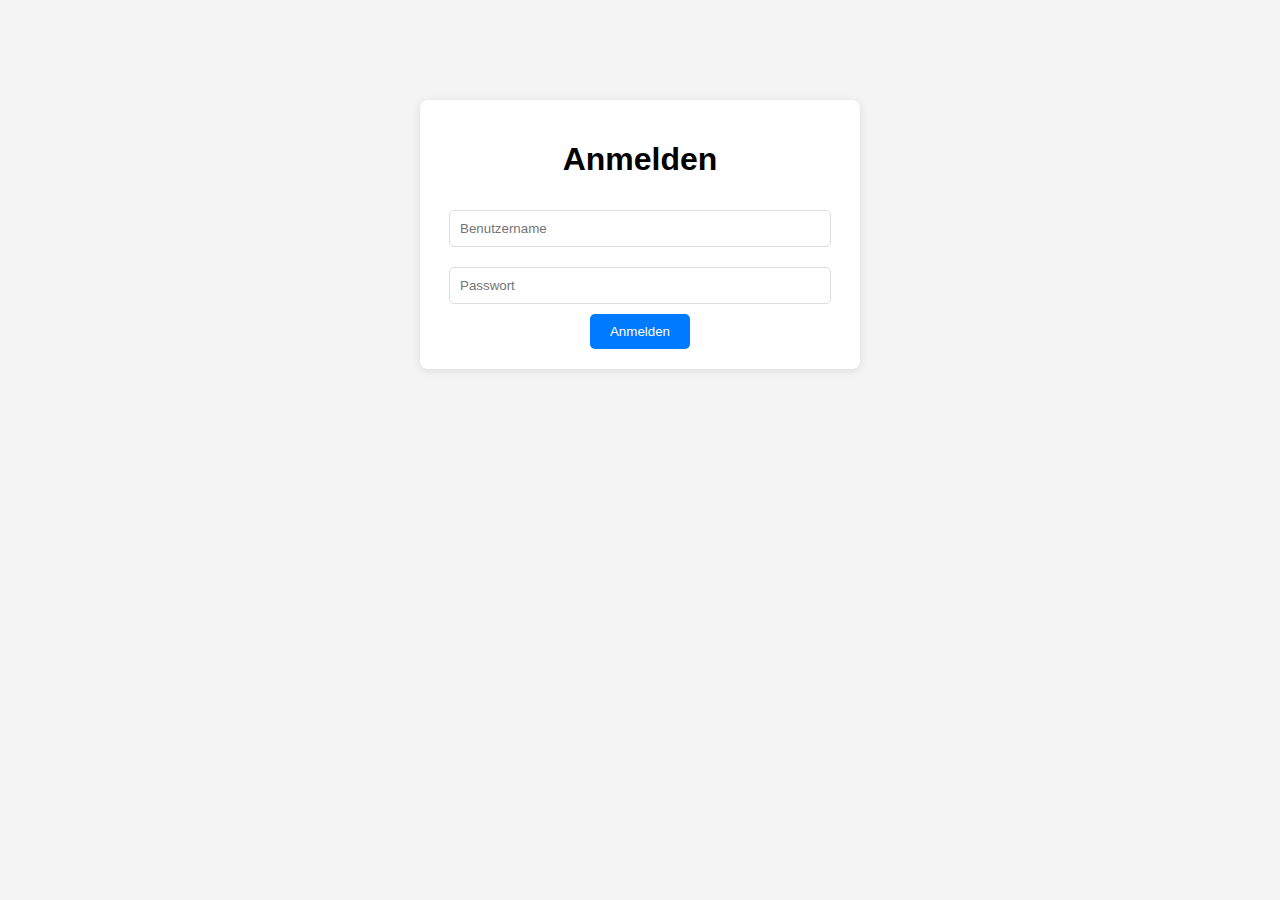
<file: index.html>
<!DOCTYPE html>
<html lang="de">
<head>
    <meta charset="UTF-8">
    <meta name="viewport" content="width=device-width, initial-scale=1.0">
    <title>Anmelden</title>
    <style>
        body {
            font-family: Arial, sans-serif;
            text-align: center;
            margin: 0;
            padding: 0;
            background-color: #f4f4f4;
        }
        .container {
            max-width: 400px;
            margin: 100px auto;
            background: white;
            padding: 20px;
            border-radius: 8px;
            box-shadow: 0 2px 10px rgba(0, 0, 0, 0.1);
        }
        input {
            width: 90%;
            padding: 10px;
            margin: 10px 0;
            border: 1px solid #ddd;
            border-radius: 5px;
        }
        button {
            padding: 10px 20px;
            background-color: #007bff;
            color: white;
            border: none;
            border-radius: 5px;
            cursor: pointer;
        }
        button:hover {
            background-color: #0056b3;
        }
    </style>
</head>
<body>
    <div class="container">
        <h1>Anmelden</h1>
        <input type="text" id="username" placeholder="Benutzername" required>
        <input type="password" id="password" placeholder="Passwort" required>
        <button onclick="login()">Anmelden</button>
    </div>
    <script src="index.js"></script>
</body>
</html>
</file>
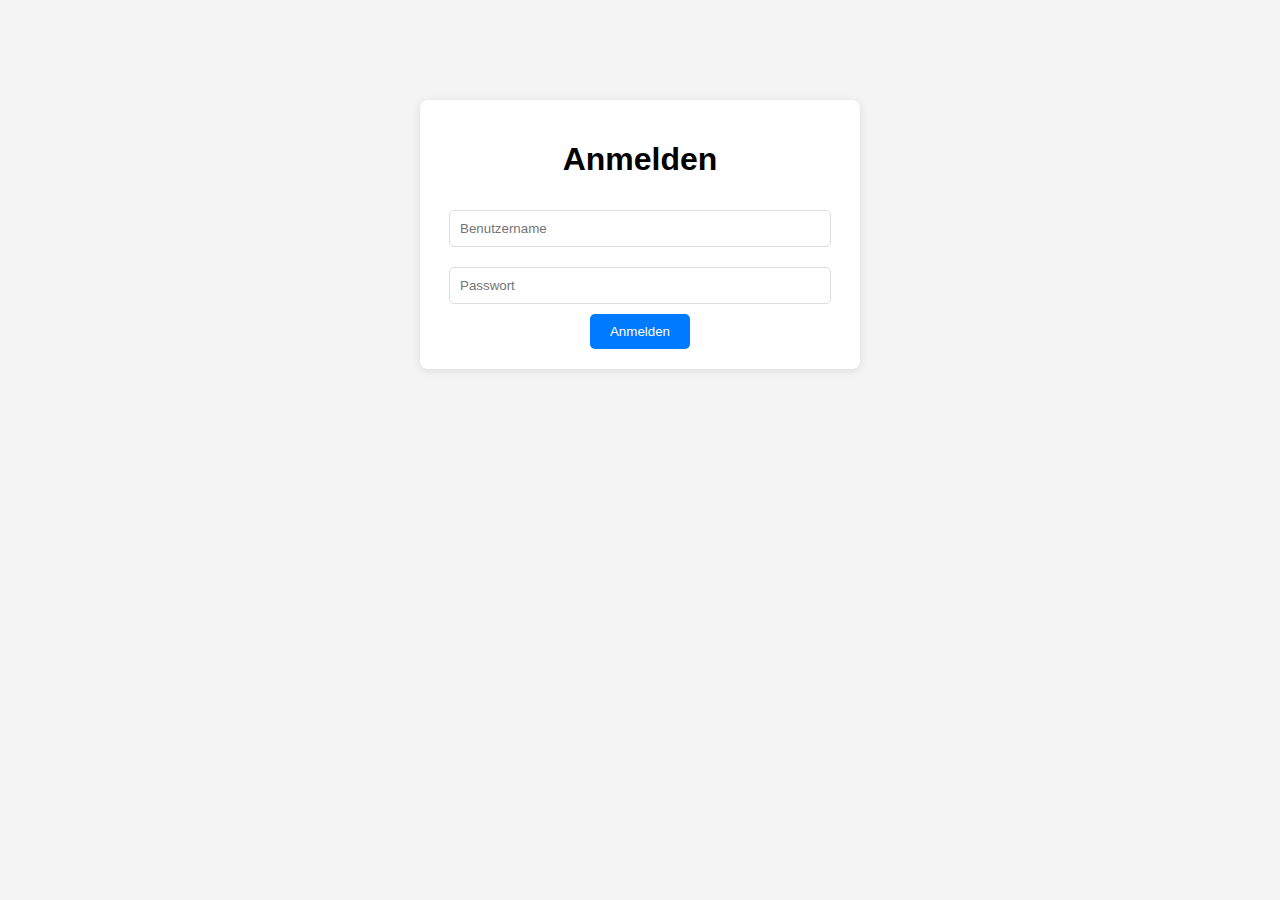
<file: hauptseite.html>
<!DOCTYPE html>
<html lang="de">
<head>
    <meta charset="UTF-8">
    <meta name="viewport" content="width=device-width, initial-scale=1.0">
    <title>Hauptseite</title>
    <style>
        body {
            font-family: Arial, sans-serif;
            text-align: center;
            margin: 0;
            padding: 0;
            background-color: #f4f4f4;
        }
        .container {
            max-width: 400px;
            margin: 50px auto;
            padding: 20px;
            background-color: #fff;
            border-radius: 8px;
            box-shadow: 0 4px 8px rgba(0, 0, 0, 0.1);
        }
        h1, h2 {
            margin-bottom: 20px;
        }
        p {
            font-size: 1.2em;
            margin: 10px 0;
        }
        #userHighscore {
            font-weight: bold;
            font-size: 1.5em;
            color: #333;
        }
        button {
            padding: 10px 30px;
            background-color: #007bff;
            color: white;
            border: none;
            border-radius: 15px;
            cursor: pointer;
            font-size: 1.2em;
        }
        button:hover {
            background-color: #0056b3;
        }

        /* Leaderboard Style */
        .leaderboard {
            margin-top: 20px;
            padding: 10px;
            background-color: #f9f9f9;
            border-radius: 8px;
            box-shadow: 0 2px 4px rgba(0, 0, 0, 0.1);
        }
        .leaderboard h2 {
            font-size: 1.5em;
            margin-bottom: 15px;
        }
        .leaderboard ul {
            list-style: none;
            padding: 0;
        }
        .leaderboard li {
            display: flex;
            justify-content: space-between;
            padding: 8px 0;
            border-bottom: 1px solid #ddd;
        }
        .leaderboard li:last-child {
            border-bottom: none;
        }
        .leaderboard .username {
            font-weight: bold;
            color: #333;
        }
        .leaderboard .score {
            font-weight: normal;
            color: #28a745;
        }

        /* Button Container */
        .button-container {
            display: flex;
            justify-content: center;
            gap: 20px;
            margin-top: 20px;
        }

        /* Anders anmelden Button */
        .change-user-button {
            background-color: #dc3545;
            color: white;
            border: none;
            border-radius: 15px;
            padding: 10px 30px;
            font-size: 1.2em;
            cursor: pointer;
        }
        .change-user-button:hover {
            background-color: #c82333;
        }
    </style>
</head>
<body>

    <div class="container">
        <h1>Willkommen, <span id="currentUser"></span>!</h1>
        <p>Dein Highscore: <span id="userHighscore"></span></p>
        
        <div class="leaderboard">
            <h2>--- Top Spieler ---</h2>
            <ul id="leaderboardList">
                <!-- Leaderboard-Anzeige -->
            </ul>
        </div>
        
        <!-- Button Container -->
        <div class="button-container">
            <button onclick="startGame()">Spielen</button>
            <button class="change-user-button" onclick="changeUser()">Abmelden</button>
        </div>
    </div>

    <script src="hauptseite.js"></script>
</body>
</html>
</file>
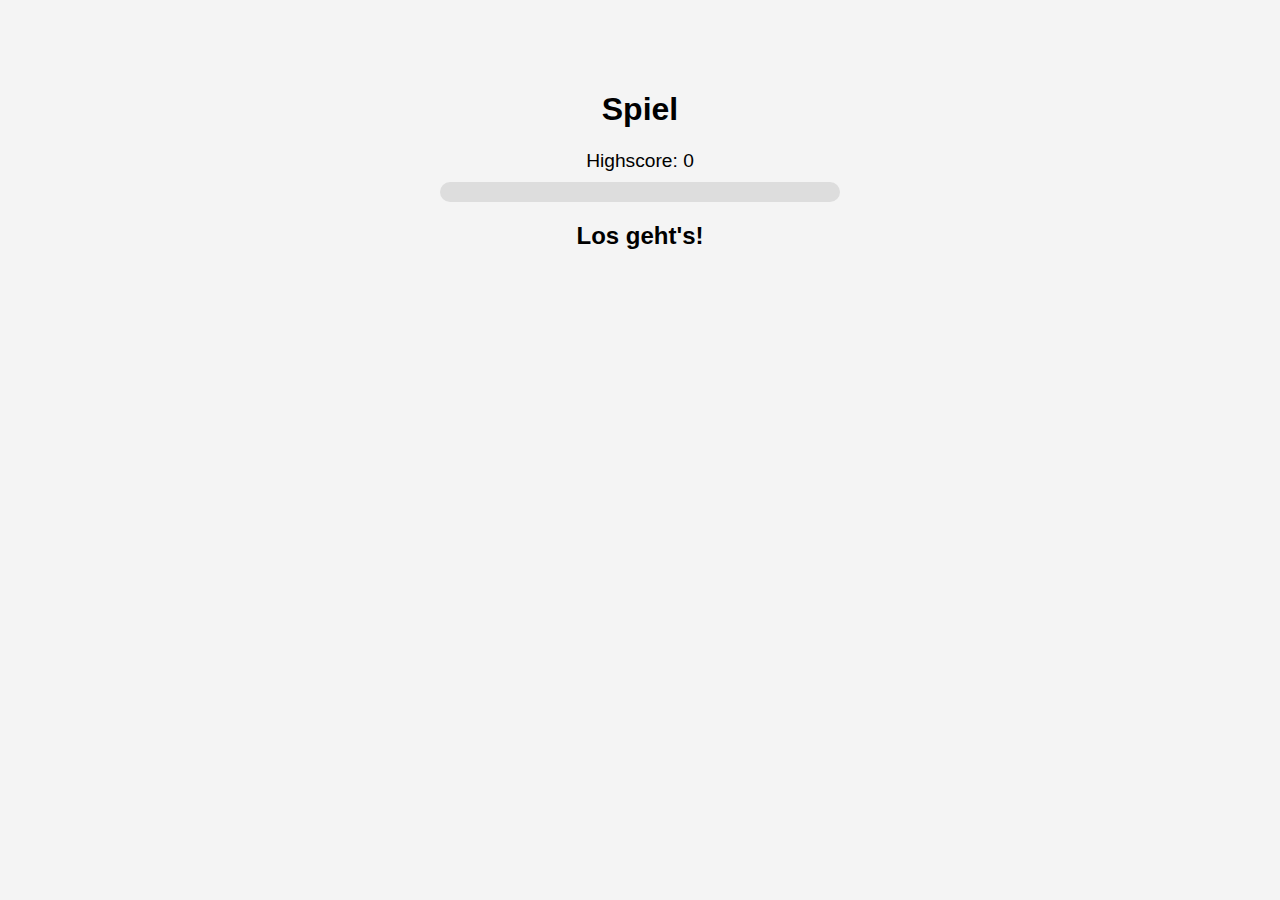
<file: spiel.html>
<!DOCTYPE html>
<html lang="de">
<head>
    <meta charset="UTF-8">
    <meta name="viewport" content="width=device-width, initial-scale=1.0">
    <title>Spiel</title>
    <style>
        body {
            font-family: Arial, sans-serif;
            text-align: center;
            margin: 0;
            padding: 0;
            background-color: #f4f4f4;
        }
        .container {
            max-width: 400px;
            margin: 50px auto;
            padding: 20px;
        }
        .answers {
            display: grid;
            grid-template-columns: repeat(3, 1fr);
            gap: 10px;
        }
        .answers button {
            padding: 10px 20px;
            background-color: #007bff;
            color: white;
            border: none;
            border-radius: 5px;
            cursor: pointer;
            font-size: 35px;
        }

        .progress-bar {
            width: 100%;
            background-color: #ddd;
            height: 20px;
            border-radius: 10px;
            overflow: hidden;
            margin-bottom: 20px;
        }
        .progress-bar-fill {
            height: 100%;
            background-color: #28a745;
            width: 0%; /* Start empty */
            transition: width 1s linear;
        }
        .history {
            margin-top: 20px;
            text-align: left;
        }
        .history p {
            margin: 5px 0;
        }
        .correct {
            color: green;
        }
        .incorrect {
            color: red;
        }
        .final-score {
            margin-top: 20px;
            font-size: 1.5em;
            color: #333;
        }

        #end-game-button {
    margin-top: 20px;
    padding: 10px 20px;
    background-color: #dc3545;
    color: white;
    border: none;
    border-radius: 5px;
    cursor: pointer;
}

#end-game-button:hover {
    background-color: #c82333;
}

    </style>
</head>
<body>
    <div class="container">
    <h1>Spiel</h1>
        <div id="highscore" style="font-size: 1.2em; margin-bottom: 10px;"></div>
    <div class="progress-bar">
        <div class="progress-bar-fill" id="progress"></div>
    </div>
    <h2 id="timer">Los geht's!</h2>
    <div class="answers" id="answers"></div>
    <div class="history" id="history"></div>
    <div class="final-score" id="final-score" style="display: none;"></div>
    <!-- Spiel beenden Button -->
    <button id="end-game-button" style="display: none;" onclick="endGameRedirect()">Spiel beenden</button>
</div>

        <script src="spiel.js"></script>
</body>
</html>
</file>
